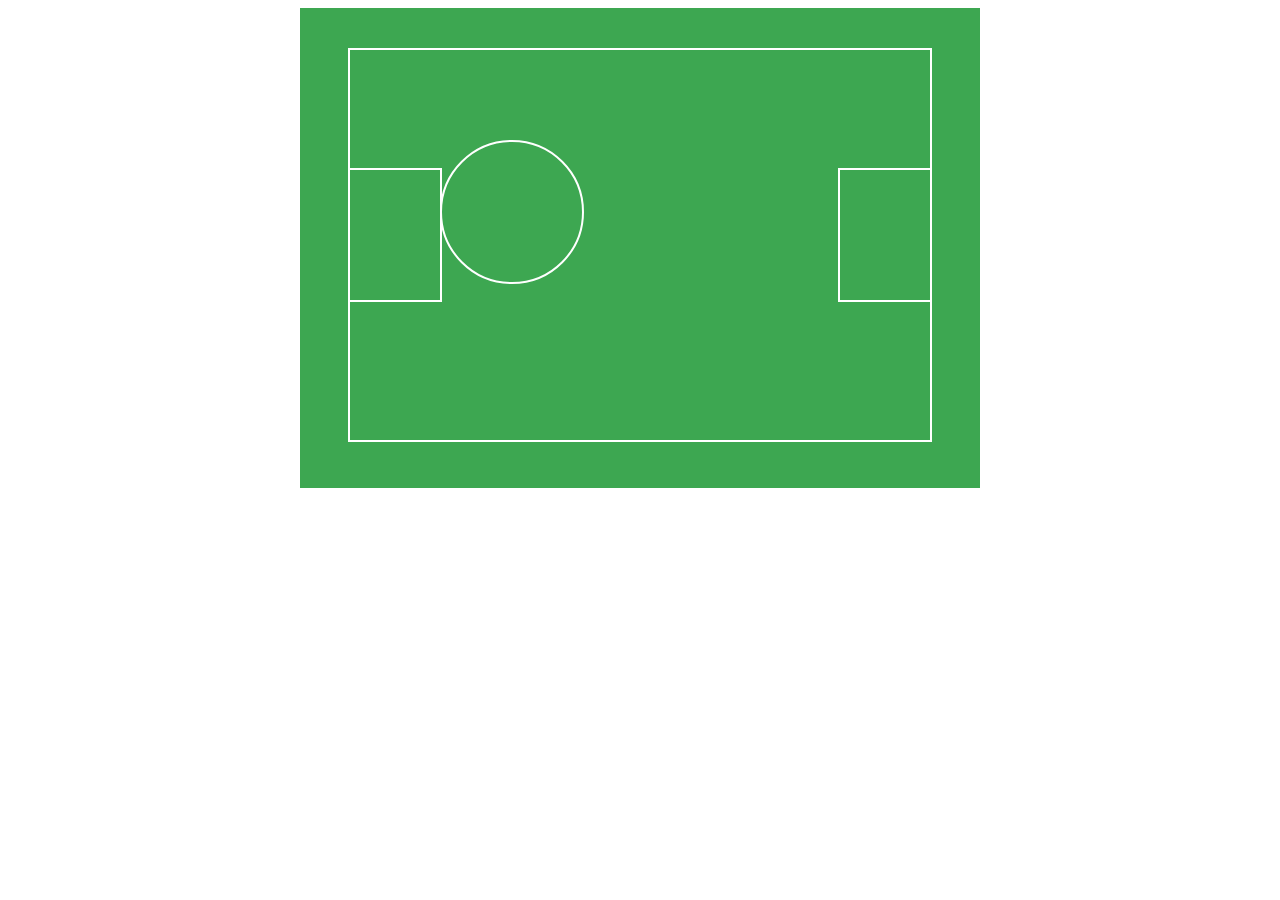
<file: index.html>
<!DOCTYPE html>
<html>
	<head>
		<link rel="stylesheet" type="text/css" href="main.css">
		<meta charset="utf-8">
	</head>
	<body>
	   <div id="cesped">
	      <div class="whitebox">
	      
	      	 <div id="leftgarden"></div>
	   	     <div id="rightgarden"></div>
	   	     <div id="centerball"></div>
	   	

	      </div>
	
	   </div>
	</body>
</html>
</file>
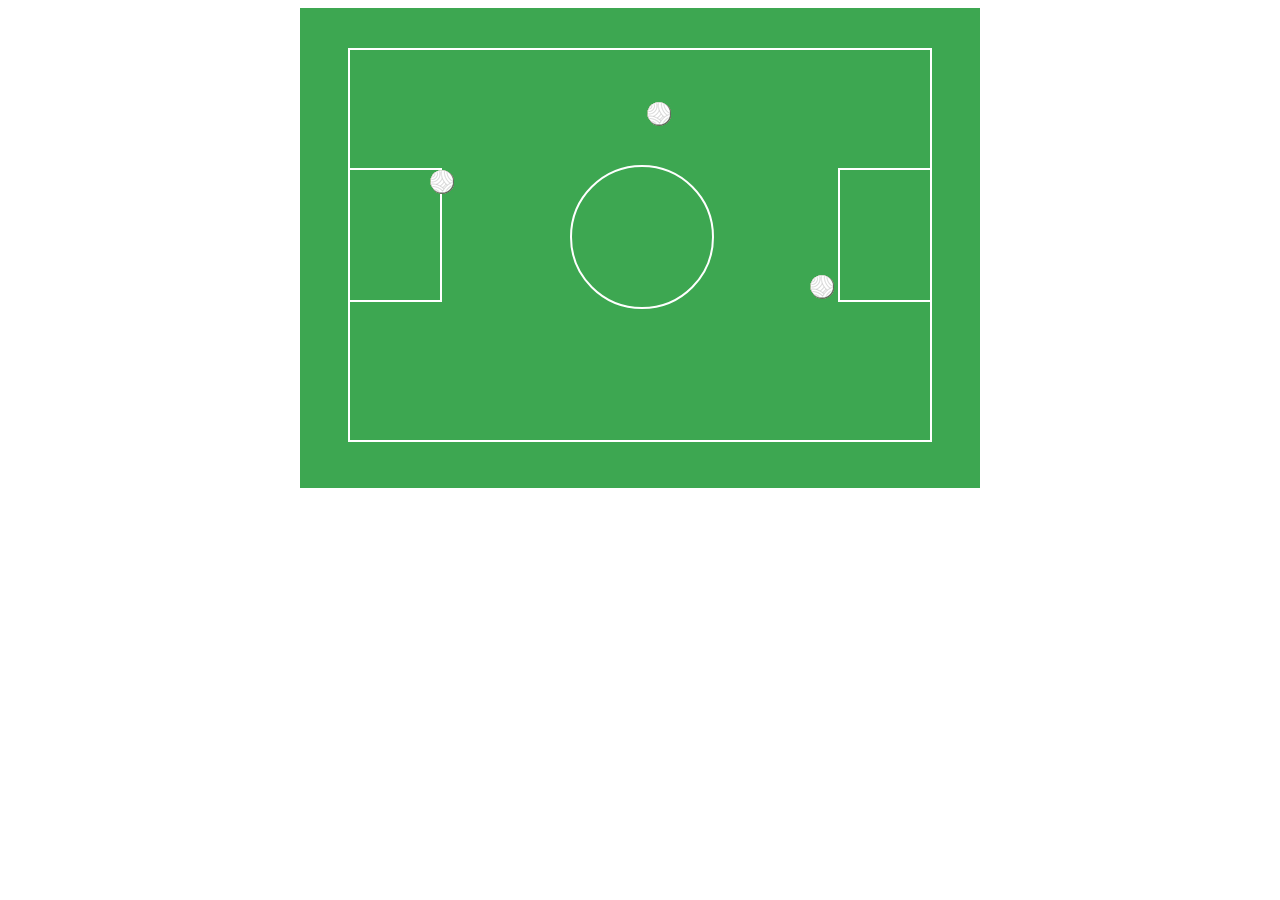
<file: index1.html>
<!DOCTYPE html>
<html>
	<head>
		<link rel="stylesheet" type="text/css" href="main1.css">
		<meta charset="utf-8">
	</head>
	<body>
	   <div id="cesped">
	      <div class="whitebox">
	      
	      	 <div id="leftgarden">

	      	 <div class="bola1"><img src="img/bola.png"/>    </div>

	      	 </div>

	   	     <div id="rightgarden"> 


	   	     <div class="bola2"><img src="img/bola.png"/>     </div>

            </div>


	   	     <div id="centerball">


	   	    <div class="bola3"><img src="img/bola.png"/>  </div>

	   	    </div>
	   	

	      </div>
	
	   </div>
	</body>
</html>
</file>
<file: main.css>
#cesped{

       background-color:#3DA751;
       height:400px;
       width:600px;
       padding:40px;
       margin:auto;
       

}

.whitebox{

	   background-color:#3DA751;
       height:310px;
       width:500px;
       margin:auto;
       padding:40px;
       border:2px solid white;


}     


#leftgarden{

	   background-color:#3DA751;
	   height:70px;
	   width:30px;
	   margin:-42px;
	   padding:30px;
	   border:2px solid white;
	   float:left;
	   position:relative;
	   bottom:-120px;
	       }


#centerball{

	   background-color:#3DA751;
	   height:60px;
	   width:60px;
	   margin:50px;
	   margin-left:40px;
	   margin-right:-40px;
	   padding:40px;
	   border-radius:500px;
	   border:2px solid white;
	   float:left;
	   position:relative;
          }

#rightgarden{

       background-color:#3DA751;
	   height:70px;
	   width:30px;
	   margin:-42px;
	   padding:30px;
	   border:2px solid white;
	   float:right;
	   position:relative;
	   bottom:-120px;
       
           }
</file>
<file: main1.css>
#cesped{

       background-color:#3DA751;
       height:400px;
       width:600px;
       padding:40px;
       margin:auto;
       

}

.whitebox{

	   background-color:#3DA751;
       height:310px;
       width:500px;
       margin:auto;
       padding:40px;
       border:2px solid white;


}     


#leftgarden{

	   background-color:#3DA751;
	   height:70px;
	   width:30px;
	   margin:-42px;
	   padding:30px;
	   border:2px solid white;
	   float:left;
	   position:relative;
	   bottom:-120px;
	       }


#centerball{

	   background-color:#3DA751;
	   height:60px;
	   width:60px;
	   margin:75px;
	   margin-left:170px;
	   margin-right:-180px;
	   padding:40px;
	   border-radius:500px;
	   border:2px solid white;
	   float:left;
	   position:relative;
          }

#rightgarden{

       background-color:#3DA751;
	   height:70px;
	   width:30px;
	   margin:-42px;
	   padding:30px;
	   border:2px solid white;
	   float:right;
	   position:relative;
	   bottom:-120px;
       
           }

.bola1{
	   
       margin:20px;
       position:relative;
	   float:left;
	   bottom:70px;
	   left:30px;
	   top:-50px;


}


.bola2{
       
       margin:40px;
       position:relative;
       bottom:40px;
       right:100px;
       top:35px;

}


.bola3{
       
       margin:40px;
       position:relative;
       bottom:40px;
       left:-5px;
       top:-145px;
       right:20px;


}
</file>
